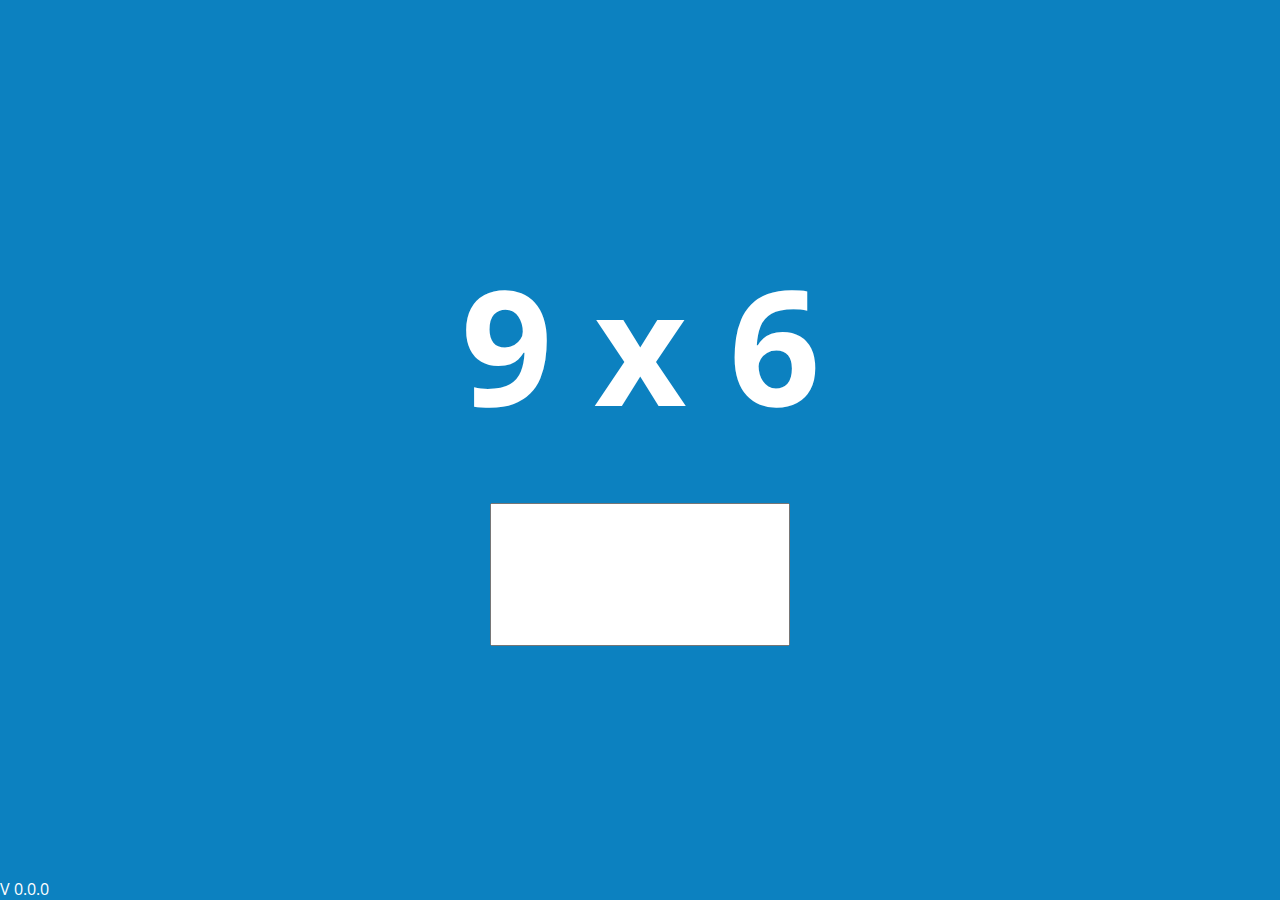
<file: practicar_tablas.html>
<!DOCTYPE html>
<html lang="en">
<head>
    <meta charset="UTF-8">
    <meta name="viewport" content="width=device-width, initial-scale=1.0">
    <title>Document</title>
    <link rel="stylesheet" href="style.css">
</head>
<body>
    <main>
        <div class="centrado respuestas">
            <h1 id="pregunta">2x2</h1>
            <input type="number" id="respuesta">
            <p id="mensaje" class="rosa"></p>
        </div>
    </main>
    <footer>
        <p>V 0.0.0</p>
    </footer>
    <script src="main.js"></script>
</body>
</html>
</file>
<file: style.css>
@import url('https://fonts.googleapis.com/css2?family=Open+Sans:ital,wght@0,300..800;1,300..800&display=swap');

* {
    margin: 0;
    padding: 0;
    box-sizing: border-box;
    font-family: "Open Sans", sans-serif;
    color: #FFF;
}

body {
    background-color: #0c81c0;
    display: flex;
    justify-content: center;
    align-items: center;
    height: 100vh;
}

.centrado {
    font-size: 80px;
    width: 100%;
    height: 30%;
    text-align: center;
}

.amarillo {
    color: #F0E94A;
}

.logo button {
    background-color: #8063B0;
    padding: 20px;
    border: none;
    border-radius: 25px;
    font-size: 50px;
    font-weight: 700;
    margin-top: 100px;
    overflow: hidden;
    transition: transform 2s;
}

.logo button:hover {
    cursor: pointer;
    transform: scale(1.1);
}

input {
    margin-top: 50px;
    font-size: 80px;
    color: black;
    padding: 15px;
    width: 300px;
    text-align: center;
}

.rosa {
    color: pink;
}

footer {
    position: absolute;
    bottom: 0;
    width: 100%;
}

.respuestas {
    font-weight: 700;
}

#mensaje {
    background-color: #AAAA;
    width: fit-content;
    margin: auto;
    margin-top: 20px;
}
</file>
